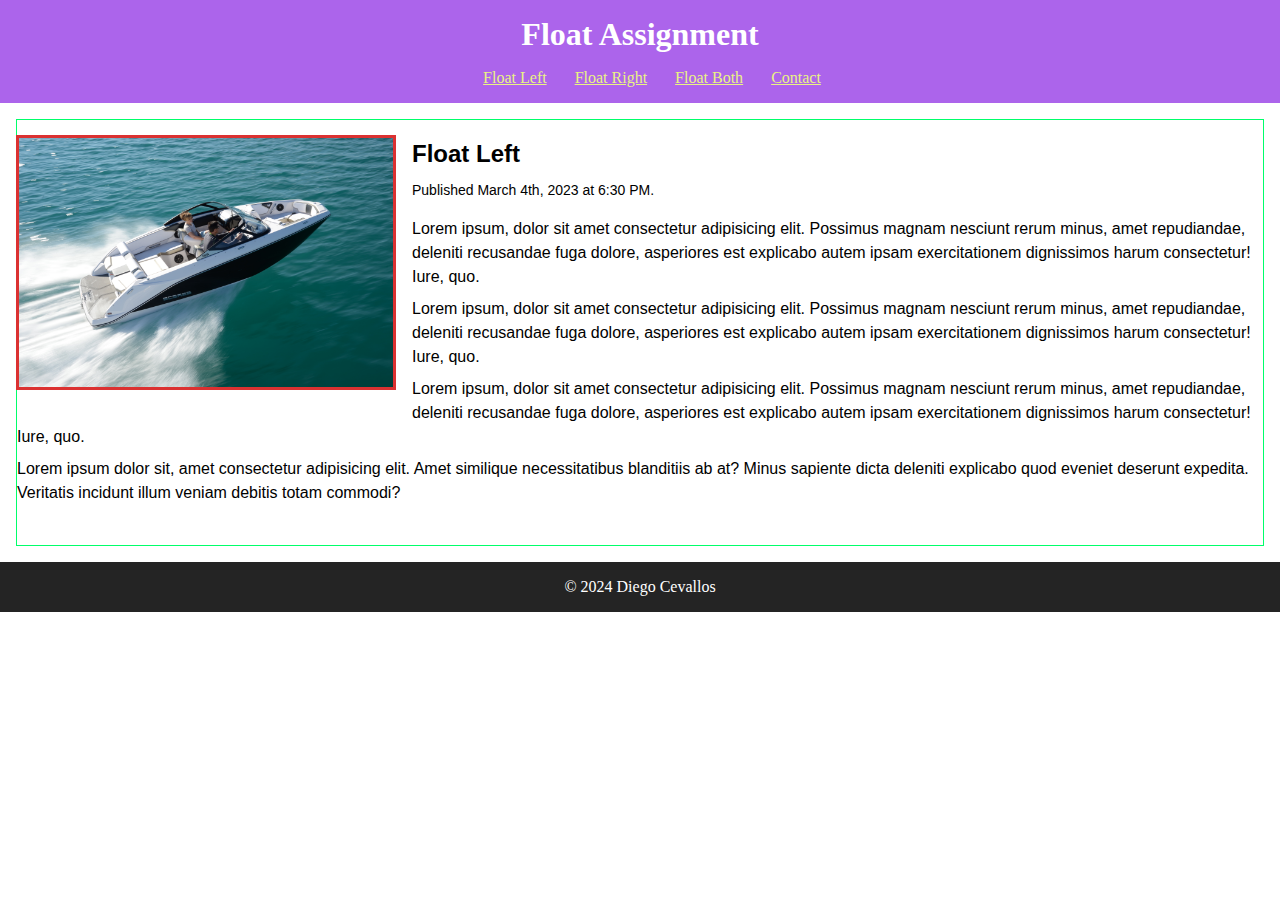
<file: index.html>
<!DOCTYPE html>
<html lang="en">

<head>
    <meta charset="UTF-8">
    <meta name="viewport" content="width=device-width, initial-scale=1.0">
    <link rel="stylesheet" href="./style.css">
    <title>Float Assignment</title>
</head>

<body>

    <header>
        <h1>Float Assignment</h1>
    </header>

    <nav>
        <ul>
            <li><a href="#">Float Left</a></li>
            <li><a href="./right.html">Float Right</a></li>
            <li><a href="./both.html">Float Both</a></li>
            <li><a href="#">Contact</a></li>
        </ul>
    </nav>

    <main>
        <article>
            <div class="article-picture">
                <picture>
                    <source srcset="./img/boat.jpg" type="image/jpg">
                    <img src="./img/boat.jpg" alt="boat">
                </picture>
            </div>
            <div class="textbox">
                <h2 class="post-title">Float Left</h2>
                <p class="post-info">Published <time datetime="2023-03-04T18:30">March 4th, 2023 at 6:30 PM</time>.</p>
                <p class="post-paragraph">Lorem ipsum, dolor sit amet consectetur adipisicing elit. 
                    Possimus magnam nesciunt rerum minus, amet repudiandae, 
                    deleniti recusandae fuga dolore, asperiores est explicabo 
                    autem ipsam exercitationem dignissimos harum consectetur! Iure, quo.</p>
                <p class="post-paragraph">Lorem ipsum, dolor sit amet consectetur adipisicing elit. 
                    Possimus magnam nesciunt rerum minus, amet repudiandae, 
                    deleniti recusandae fuga dolore, asperiores est explicabo 
                    autem ipsam exercitationem dignissimos harum consectetur! Iure, quo.</p>
                <p class="post-paragraph">Lorem ipsum, dolor sit amet consectetur adipisicing elit. 
                    Possimus magnam nesciunt rerum minus, amet repudiandae, 
                    deleniti recusandae fuga dolore, asperiores est explicabo 
                    autem ipsam exercitationem dignissimos harum consectetur! Iure, quo.</p>
                <p class="post-paragraph last-paragraph">Lorem ipsum dolor sit, amet consectetur adipisicing elit. 
                    Amet similique necessitatibus blanditiis ab at? Minus 
                    sapiente dicta deleniti explicabo quod eveniet deserunt expedita. 
                    Veritatis incidunt illum veniam debitis totam commodi?</p>
            </div>
        </article>
    </main>

    <footer>
        <p>&copy; 2024 Diego Cevallos</p>
    </footer>

</body>

</html>
</file>
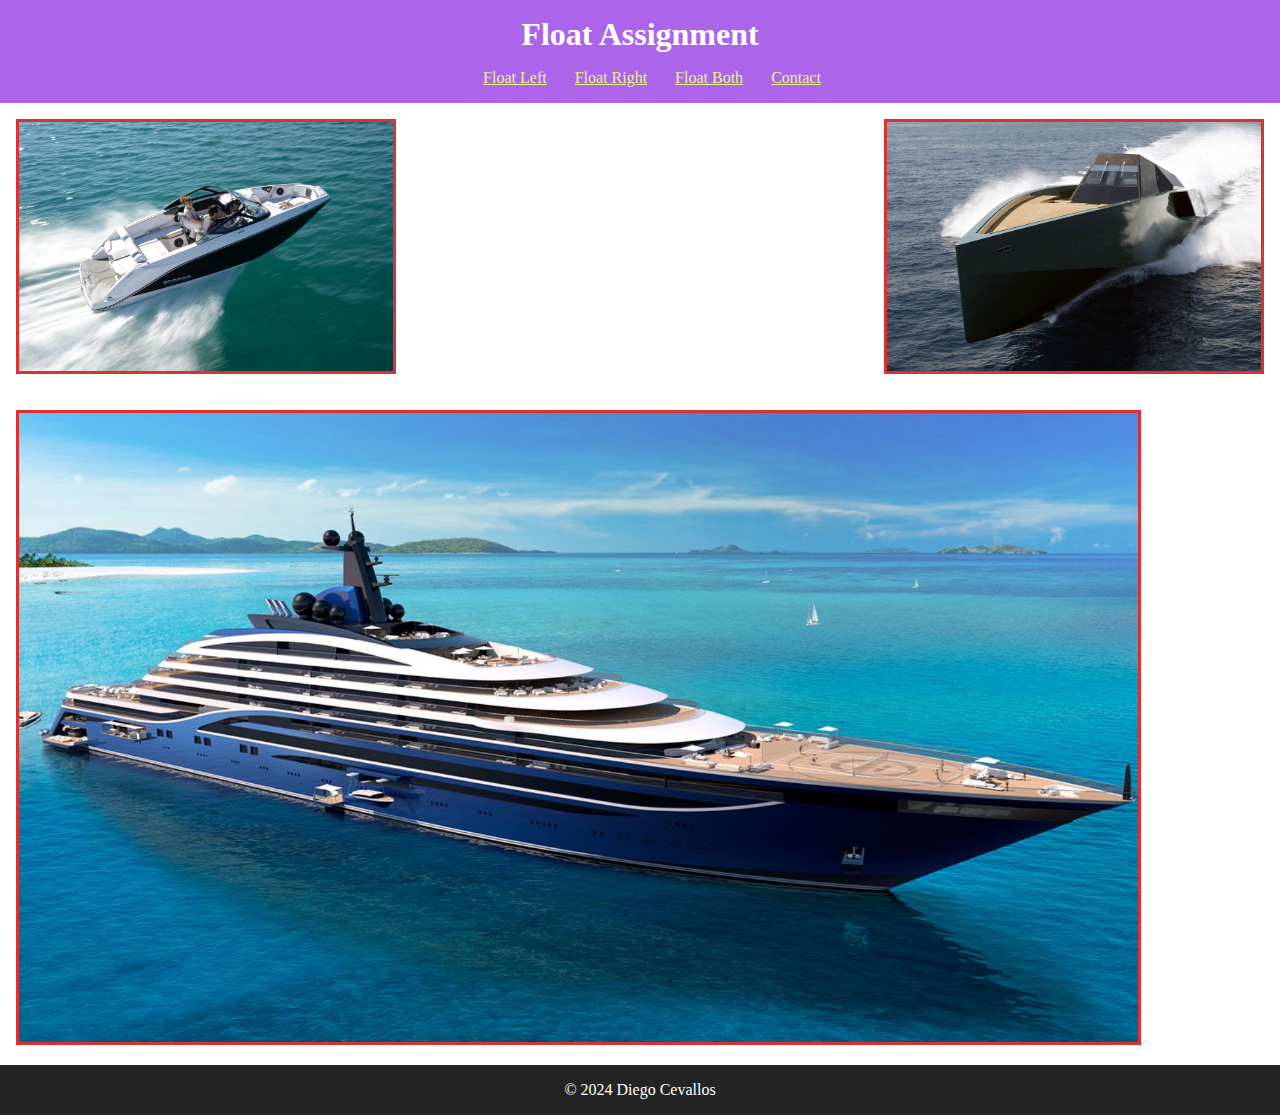
<file: both.html>
<!DOCTYPE html>
<html lang="en">

<head>
    <meta charset="UTF-8">
    <meta name="viewport" content="width=device-width, initial-scale=1.0">
    <link rel="stylesheet" href="./style.css">
    <title>Float Assignment</title>
</head>

<body>

    <header>
        <h1>Float Assignment</h1>
    </header>

    <nav>
        <ul>
            <li><a href="./index.html">Float Left</a></li>
            <li><a href="./right.html">Float Right</a></li>
            <li><a href="#">Float Both</a></li>
            <li><a href="#">Contact</a></li>
        </ul>
    </nav>

    <main>
        <article>
            <div class="article-picture">
                <picture>
                    <source srcset="./img/boat.jpg" type="image/jpg">
                    <img src="./img/boat.jpg" alt="boat1">
                </picture>
            </div>
            <div class="article-picture3">
                <picture>
                    <source srcset="./img/boat2.jpg" type="image/jpg">
                    <img src="./img/boat2.jpg" alt="boat2">
                </picture>
            </div>
            <div class="article-picture4">
                <picture>
                    <source srcset="./img/bigboat.jpg" type="image/jpg">
                    <img id="bigboat" src="./img/bigboat.jpg" alt="boat3">
                </picture>
            </div>
        </article>
    </main>

    <footer>
        <p>&copy; 2024 Diego Cevallos</p>
    </footer>

</body>

</html>
</file>
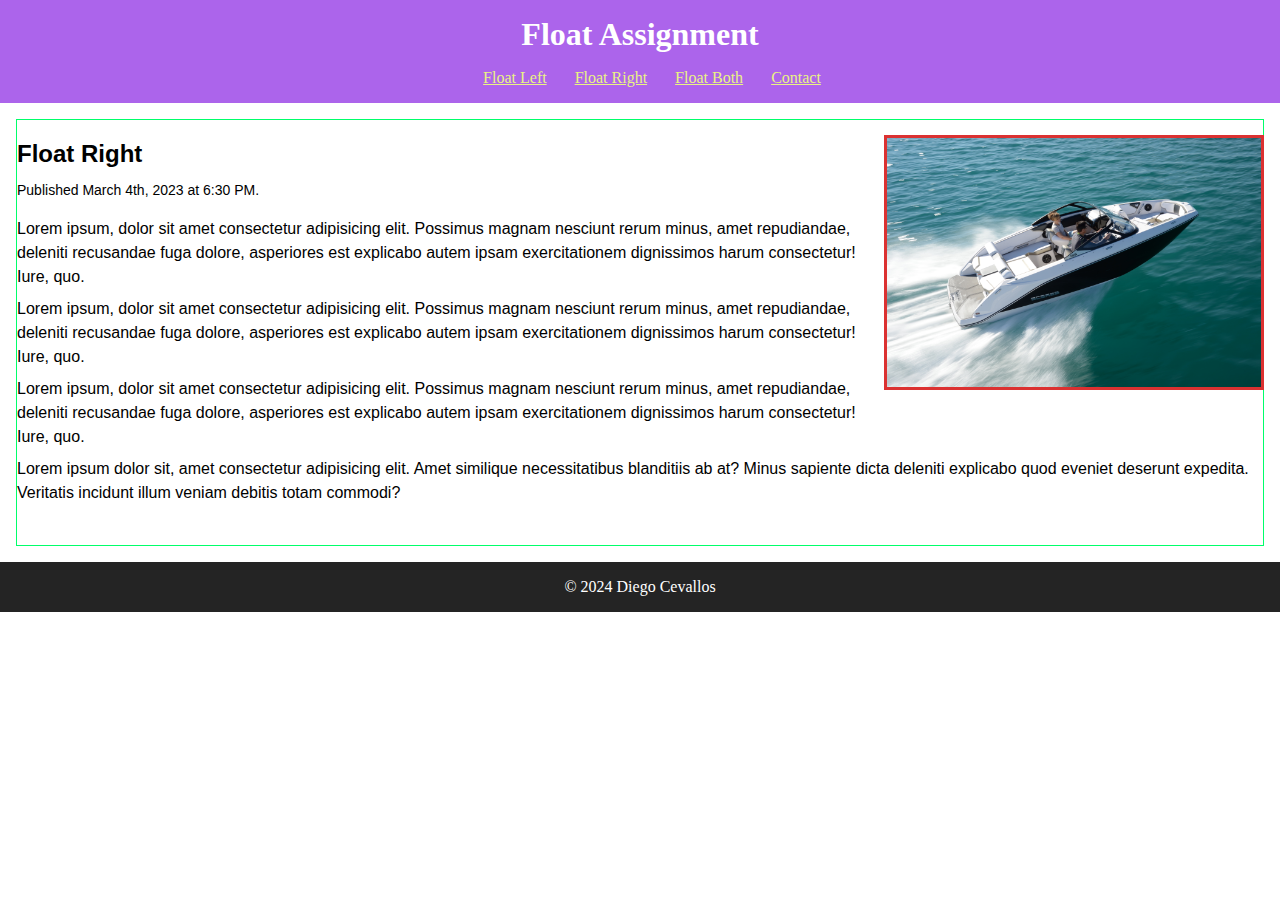
<file: right.html>
<!DOCTYPE html>
<html lang="en">

<head>
    <meta charset="UTF-8">
    <meta name="viewport" content="width=device-width, initial-scale=1.0">
    <link rel="stylesheet" href="./style.css">
    <title>Float Assignment</title>
</head>

<body>

    <header>
        <h1>Float Assignment</h1>
    </header>

    <nav>
        <ul>
            <li><a href="index.html">Float Left</a></li>
            <li><a href="#">Float Right</a></li>
            <li><a href="./both.html">Float Both</a></li>
            <li><a href="#">Contact</a></li>
        </ul>
    </nav>

    <main>
        <article>
            <div class="article-picture2">
                <picture>
                    <source srcset="./img/boat.jpg" type="image/jpg">
                    <img src="./img/boat.jpg" alt="boat">
                </picture>
            </div>
            <div class="textbox">
                <h2 class="post-title">Float Right</h2>
                <p class="post-info">Published <time datetime="2023-03-04T18:30">March 4th, 2023 at 6:30 PM</time>.</p>
                <p class="post-paragraph">Lorem ipsum, dolor sit amet consectetur adipisicing elit. 
                    Possimus magnam nesciunt rerum minus, amet repudiandae, 
                    deleniti recusandae fuga dolore, asperiores est explicabo 
                    autem ipsam exercitationem dignissimos harum consectetur! Iure, quo.</p>
                <p class="post-paragraph">Lorem ipsum, dolor sit amet consectetur adipisicing elit. 
                    Possimus magnam nesciunt rerum minus, amet repudiandae, 
                    deleniti recusandae fuga dolore, asperiores est explicabo 
                    autem ipsam exercitationem dignissimos harum consectetur! Iure, quo.</p>
                <p class="post-paragraph">Lorem ipsum, dolor sit amet consectetur adipisicing elit. 
                    Possimus magnam nesciunt rerum minus, amet repudiandae, 
                    deleniti recusandae fuga dolore, asperiores est explicabo 
                    autem ipsam exercitationem dignissimos harum consectetur! Iure, quo.</p>
                <p class="post-paragraph last-paragraph">Lorem ipsum dolor sit, amet consectetur adipisicing elit. 
                    Amet similique necessitatibus blanditiis ab at? Minus 
                    sapiente dicta deleniti explicabo quod eveniet deserunt expedita. 
                    Veritatis incidunt illum veniam debitis totam commodi?</p>
            </div>
        </article>
    </main>

    <footer>
        <p>&copy; 2024 Diego Cevallos</p>
    </footer>

</body>

</html>
</file>
<file: style.css>
* {
    box-sizing: border-box;
    margin: 0;
    padding: 0;
}

header, body nav {
    padding: 16px;
    background-color: #ac64eb;
    color: white;
    text-align: center;
}

body nav { 
    padding-top: 0px;
}

nav ul {
    list-style: none;
}

nav ul li {
    display: inline-block;
    margin-left: 24px;
    text-decoration: none;
}

a {
    color: rgb(234, 243, 132);
}

.article-picture {
    /* display: block;  */
    float: left;
}
.article-picture2 {
    /* display: block;  */
    float: right;
}
.article-picture3 {
    /* display: block;  */
    float: right;
}
.article-picture4 {
    clear: both;
    
}
#bigboat    {
    max-width: 1125px;
    
}
img {
    margin: 16px;
    border: solid 3px #db3131;
    max-width: 380px;
}

.textbox {
    margin: 16px;
    border: solid 1px rgb(0, 255, 106);
    padding: 16px 0px;
    font-family: Verdana, Geneva, Tahoma, sans-serif;
    line-height: 1.5;
}

.post-title {
    margin-bottom: 8px;
    font-size: 24px;
}

.post-info {
    margin-bottom: 16px;
    font-size: 14px;
}

.post-paragraph {
    margin-bottom: 8px;
    font-size: 16px;
}

.last-paragraph {
    margin-bottom: 24px;
}

footer {
    padding: 16px;
    background-color: #242424;
    color: white;
    text-align: center;
}
</file>
